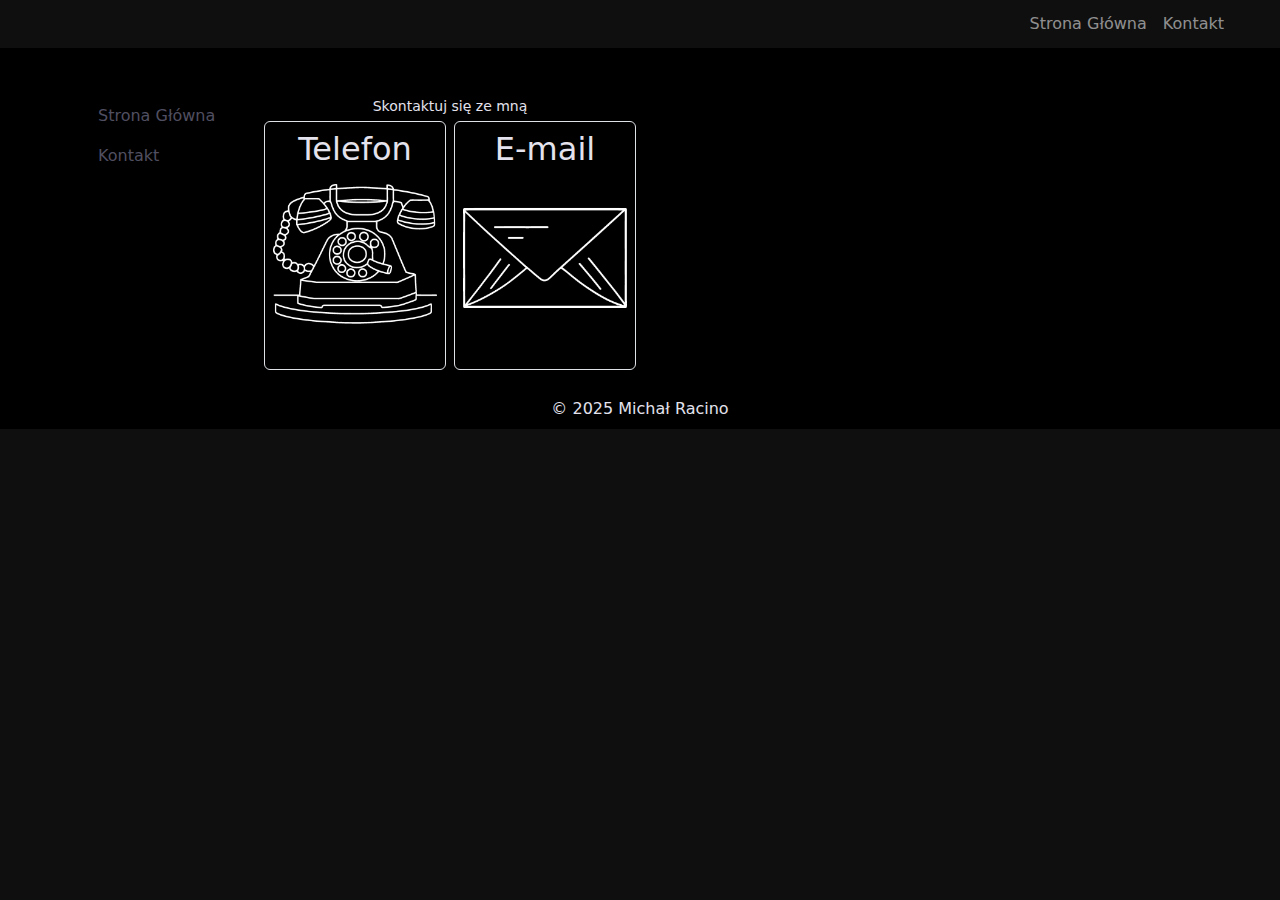
<file: index.html>
<!doctype html><html lang="pl"><head><meta charset="utf-8"/><meta name="viewport" content="width=device-width,initial-scale=1"/><meta name="theme-color" content="#000000"/><title>Strona internetowa dla Twojej firmy – Zamów profesjonalne www!</title><link rel="canonical" href="https://michalracino.pl"/><meta name="description" content="Michał Racino - Programista specjalizujący się w tworzeniu stron internetowych w Zielonej Górze i okolicach"/><meta name="keywords" content="Michał Racino, Programista, Developer, Software Engineer, Web Development, WordPress, HTML, CSS, JavaScript, React, Zielona Góra, Strony Internetowe Zielona Góra, Programista Zielona Góra, Informatyk, Strona internetowa"/><meta name="author" content="Michał Racino"/><link rel="favicon" href="/favicon.ico"/><link rel="manifest" href="/manifest.json"/><script defer="defer" src="/static/js/main.65577b36.js"></script><link href="/static/css/main.eca5f646.css" rel="stylesheet"></head><body><noscript>You need to enable JavaScript to run this app.</noscript><div id="root"></div></body></html>
</file>
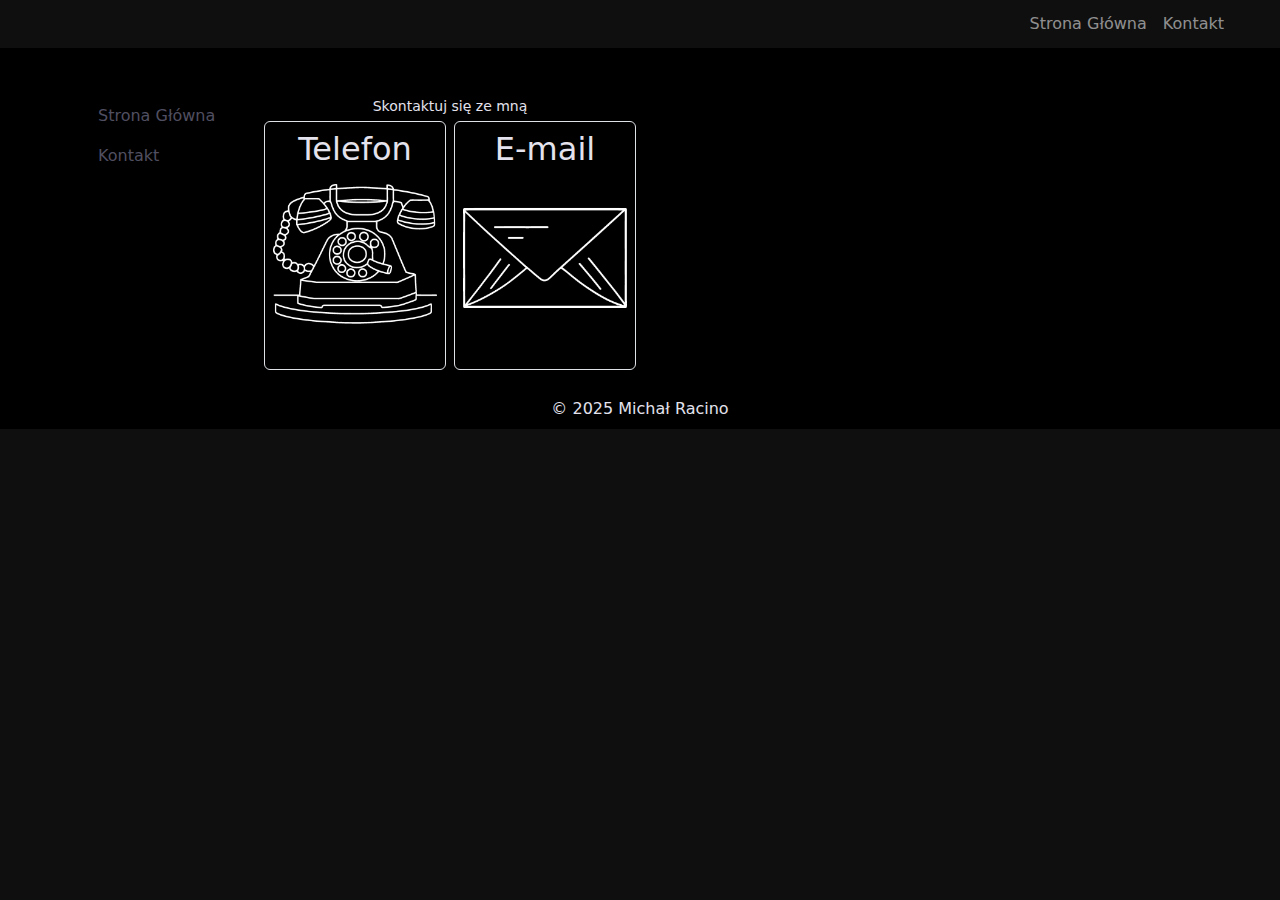
<file: contact.html>
<!doctype html><html lang="pl"><head><meta charset="utf-8"/><meta name="viewport" content="width=device-width,initial-scale=1"/><meta name="theme-color" content="#000000"/><title>Strona internetowa dla Twojej firmy – Zamów profesjonalne www!</title><link rel="icon" href="/favicon.ico" /><link rel="canonical" href="https://michalracino.pl"/><meta name="description" content="Michał Racino - Programista specjalizujący się w tworzeniu stron internetowych w Zielonej Górze i okolicach"/><meta name="keywords" content="Michał Racino, Programista, Developer, Software Engineer, Web Development, WordPress, HTML, CSS, JavaScript, React, Zielona Góra, Strony Internetowe Zielona Góra, Programista Zielona Góra, Informatyk, Strona internetowa"/><meta name="author" content="Michał Racino"/><link rel="icon" href="/favicon.ico"/><link rel="manifest" href="/manifest.json"/><script defer="defer" src="/static/js/main.65577b36.js"></script><link href="/static/css/main.eca5f646.css" rel="stylesheet"></head><body><noscript>You need to enable JavaScript to run this app.</noscript><div id="root"></div></body></html>
</file>
